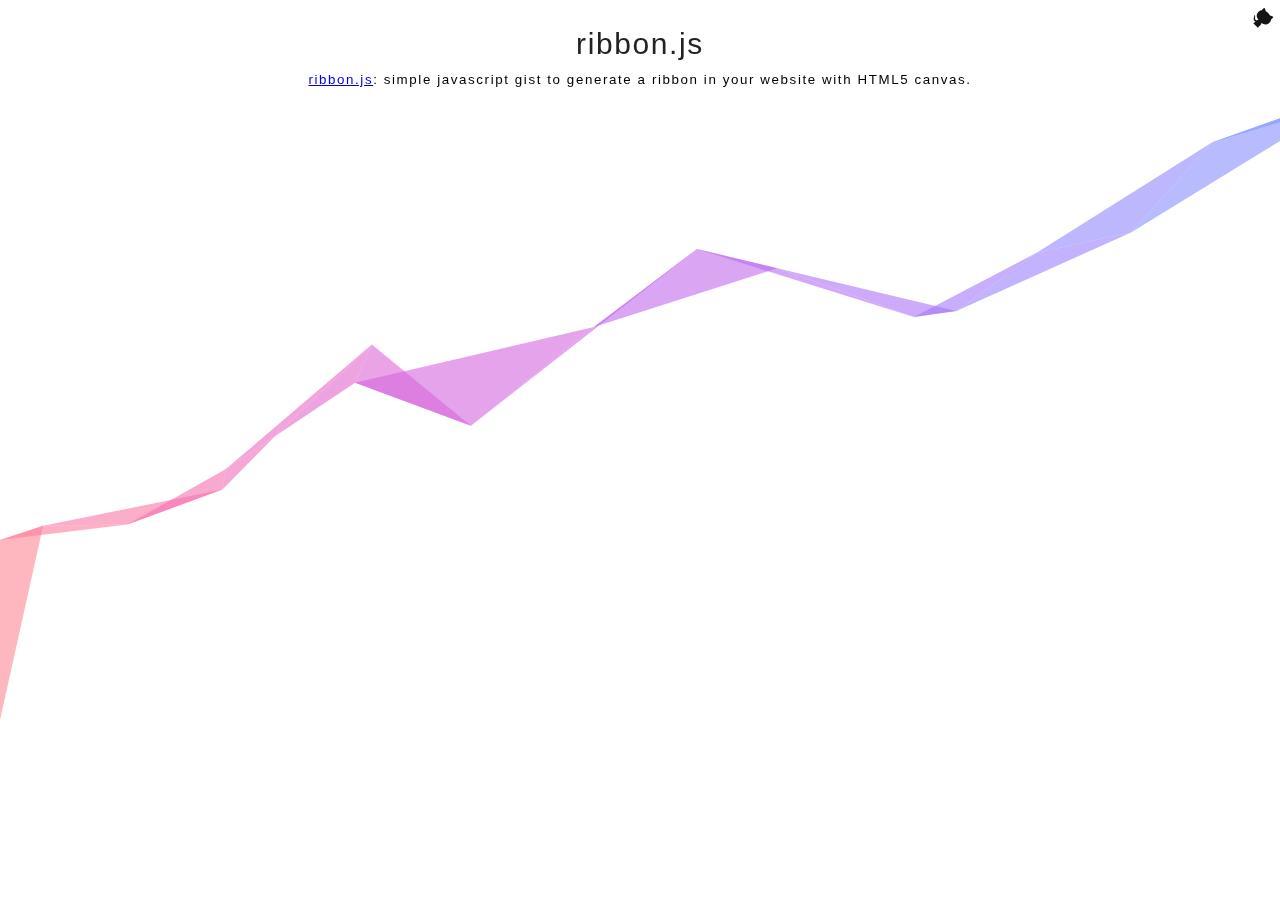
<file: plugins/ribbon.js/demo/index.html>
<!DOCTYPE html><html><head><meta charset="utf-8"><meta http-equiv="X-UA-Compatible" content="IE=edge,chrome=1"><title>ribbon.js: Simple javascript gist to generate a ribbon in your website with HTML5 canvas.</title><style type="text/css">*{font-family:Merriweather,Arial,sans-serif;letter-spacing:.1rem}.content{text-align:center;padding:10px 0 20px}.title{color:#222;display:block;font-size:30px;font-weight:300;height:32px;letter-spacing:.1rem;line-height:52.5px;margin-bottom:20px;margin-top:0;text-align:center}</style></head><body><div class="content"><h4 class="title">ribbon.js</h4><small><a href="https://github.com/hustcc/ribbon.js">ribbon.js</a>: simple javascript gist to generate a ribbon in your website with HTML5 canvas.</small></div><script async type="text/javascript" size="90" alpha="0.6" zindex="0" src="../ribbon.min.js"></script><a target="_blank" href="https://github.com/hustcc/ribbon.js" class="github-corner" aria-label="ribbon.js"><svg width="50" height="50" viewBox="0 0 250 250" style="z-index:9999;fill:#fff;color:#151513;position:absolute;top:0;border:0;right:0" aria-hidden="true"><path d="M0,0 L115,115 L130,115 L142,142 L250,250 L250,0 Z"></path><path d="M128.3,109.0 C113.8,99.7 119.0,89.6 119.0,89.6 C122.0,82.7 120.5,78.6 120.5,78.6 C119.2,72.0 123.4,76.3 123.4,76.3 C127.3,80.9 125.5,87.3 125.5,87.3 C122.9,97.6 130.6,101.9 134.4,103.2" fill="currentColor" style="transform-origin:130px 106px" class="octo-arm"></path><path d="M115.0,115.0 C114.9,115.1 118.7,116.5 119.8,115.4 L133.7,101.6 C136.9,99.2 139.9,98.4 142.2,98.6 C133.8,88.0 127.5,74.4 143.8,58.0 C148.5,53.4 154.0,51.2 159.7,51.0 C160.3,49.4 163.2,43.6 171.4,40.1 C171.4,40.1 176.1,42.5 178.8,56.2 C183.1,58.6 187.2,61.8 190.9,65.4 C194.5,69.0 197.7,73.2 200.1,77.6 C213.8,80.2 216.3,84.9 216.3,84.9 C212.7,93.1 206.9,96.0 205.4,96.6 C205.1,102.4 203.0,107.8 198.3,112.5 C181.9,128.9 168.3,122.5 157.7,114.1 C157.9,116.9 156.7,120.9 152.7,124.9 L141.0,136.5 C139.8,137.7 141.6,141.9 141.8,141.8 Z" fill="currentColor" class="octo-body"></path></svg></a></body></html>
</file>
